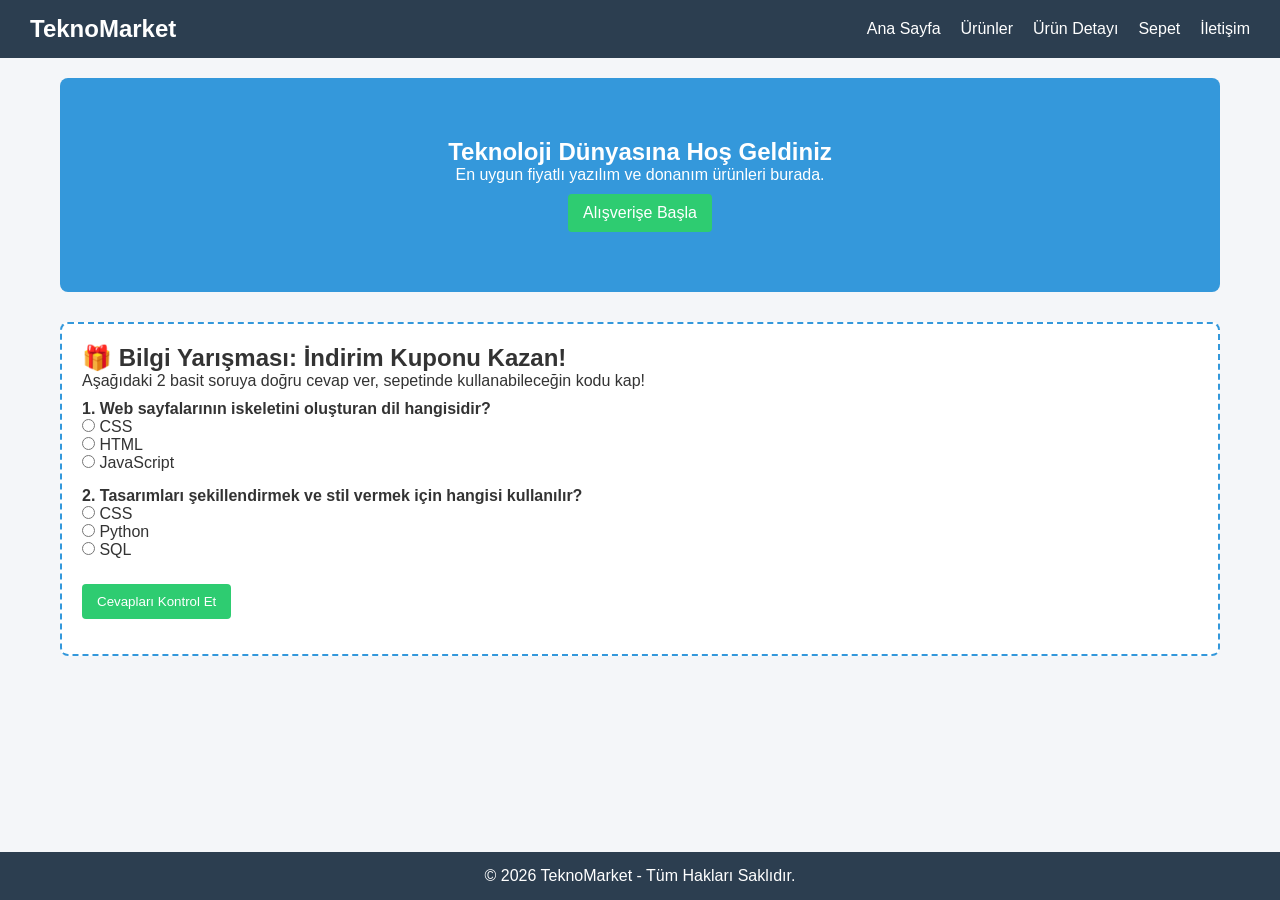
<file: index.html>
<!DOCTYPE html>
<html lang="tr">
<head>
    <meta charset="UTF-8">
    <meta name="viewport" content="width=device-width, initial-scale=1.0">
    <title>TeknoMarket | Ana Sayfa</title>
    <!-- Harici CSS Bağlantısı -->
    <link rel="stylesheet" href="styles/style.css">
    <!-- Harici JS Bağlantısı -->
    <script src="scripts/myscript.js" defer></script>
</head>
<body>

    <!-- Ortak Navbar -->
    <nav class="navbar">
        <div class="logo">TeknoMarket</div>
        <div class="menu-toggle" id="mobileMenu">☰</div>
        <ul class="nav-links" id="navLinks">
            <li><a href="index.html">Ana Sayfa</a></li>
            <li><a href="pages/products.html">Ürünler</a></li>
            <li><a href="pages/product-detail.html">Ürün Detayı</a></li>
            <li><a href="pages/cart.html">Sepet</a></li>
            <li><a href="pages/contact.html">İletişim</a></li>
        </ul>
    </nav>

    <!-- Ana İçerik Alanı -->
    <main>
        <section class="hero-banner">
            <h1>Teknoloji Dünyasına Hoş Geldiniz</h1>
            <p>En uygun fiyatlı yazılım ve donanım ürünleri burada.</p>
            <a href="pages/products.html" class="btn">Alışverişe Başla</a>
        </section>

        <!-- Kriter 8: Entegre Basit JavaScript Uygulaması (Quiz) -->
        <section class="quiz-section">
            <h2>🎁 Bilgi Yarışması: İndirim Kuponu Kazan!</h2>
            <p>Aşağıdaki 2 basit soruya doğru cevap ver, sepetinde kullanabileceğin kodu kap!</p>
            
            <div class="quiz-options">
                <p><b>1. Web sayfalarının iskeletini oluşturan dil hangisidir?</b></p>
                <input type="radio" name="q1" value="wrong"> CSS <br>
                <input type="radio" name="q1" value="correct"> HTML <br>
                <input type="radio" name="q1" value="wrong"> JavaScript
            </div>

            <div class="quiz-options">
                <p><b>2. Tasarımları şekillendirmek ve stil vermek için hangisi kullanılır?</b></p>
                <input type="radio" name="q2" value="correct"> CSS <br>
                <input type="radio" name="q2" value="wrong"> Python <br>
                <input type="radio" name="q2" value="wrong"> SQL
            </div>

            <button id="checkQuiz" class="btn">Cevapları Kontrol Et</button>
            <p id="quizResult" style="margin-top: 15px; font-weight: bold;"></p>
        </section>
    </main>

    <!-- Ortak Footer -->
    <footer>
        <p>&copy; 2026 TeknoMarket - Tüm Hakları Saklıdır.</p>
    </footer>

</body>
</html>
</file>
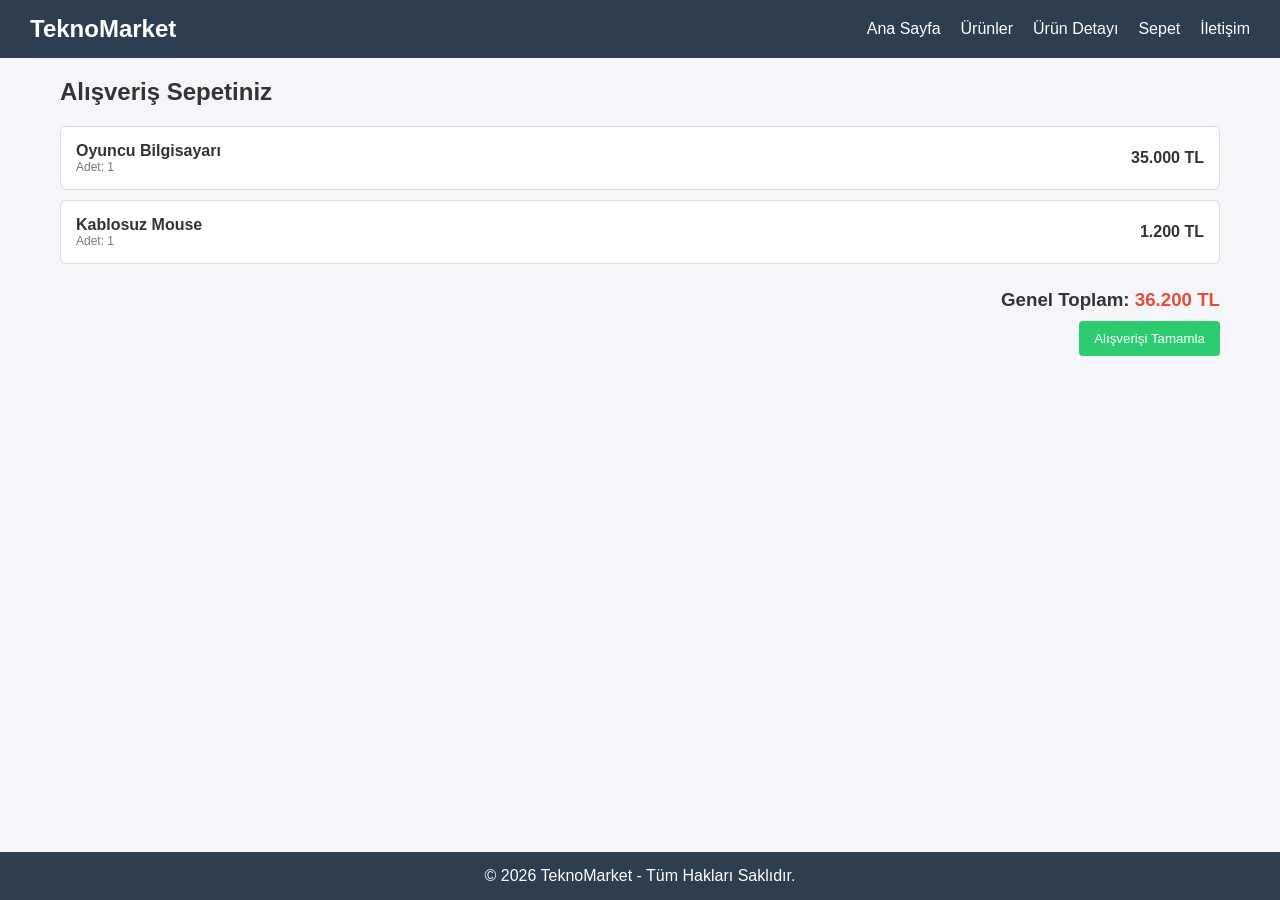
<file: pages/cart.html>
<!DOCTYPE html>
<html lang="tr">
<head>
    <meta charset="UTF-8">
    <meta name="viewport" content="width=device-width, initial-scale=1.0">
    <title>Sepetim</title>
    <link rel="stylesheet" href="../styles/style.css">
    <script src="../scripts/myscript.js" defer></script>
</head>
<body>

    <nav class="navbar">
        <div class="logo">TeknoMarket</div>
        <div class="menu-toggle" id="mobileMenu">☰</div>
        <ul class="nav-links" id="navLinks">
            <li><a href="../index.html">Ana Sayfa</a></li>
            <li><a href="products.html">Ürünler</a></li>
            <li><a href="product-detail.html">Ürün Detayı</a></li>
            <li><a href="cart.html">Sepet</a></li>
            <li><a href="contact.html">İletişim</a></li>
        </ul>
    </nav>

    <main>
        <h2 style="margin-bottom: 20px;">Alışveriş Sepetiniz</h2>

        <!-- Flexbox Yapısıyla Listelenen Basit Sepet -->
        <div class="cart-item">
            <div>
                <h4>Oyuncu Bilgisayarı</h4>
                <p style="font-size: 12px; color: #777;">Adet: 1</p>
            </div>
            <p style="font-weight: bold;">35.000 TL</p>
        </div>

        <div class="cart-item">
            <div>
                <h4>Kablosuz Mouse</h4>
                <p style="font-size: 12px; color: #777;">Adet: 1</p>
            </div>
            <p style="font-weight: bold;">1.200 TL</p>
        </div>

        <div style="text-align: right; margin-top: 25px;">
            <h3>Genel Toplam: <span style="color: #e74c3c;">36.200 TL</span></h3>
            <button class="btn" onclick="alert('Ödeme sayfasına yönlendiriliyorsunuz...')">Alışverişi Tamamla</button>
        </div>
    </main>

    <footer>
        <p>&copy; 2026 TeknoMarket - Tüm Hakları Saklıdır.</p>
    </footer>

</body>
</html>
</file>
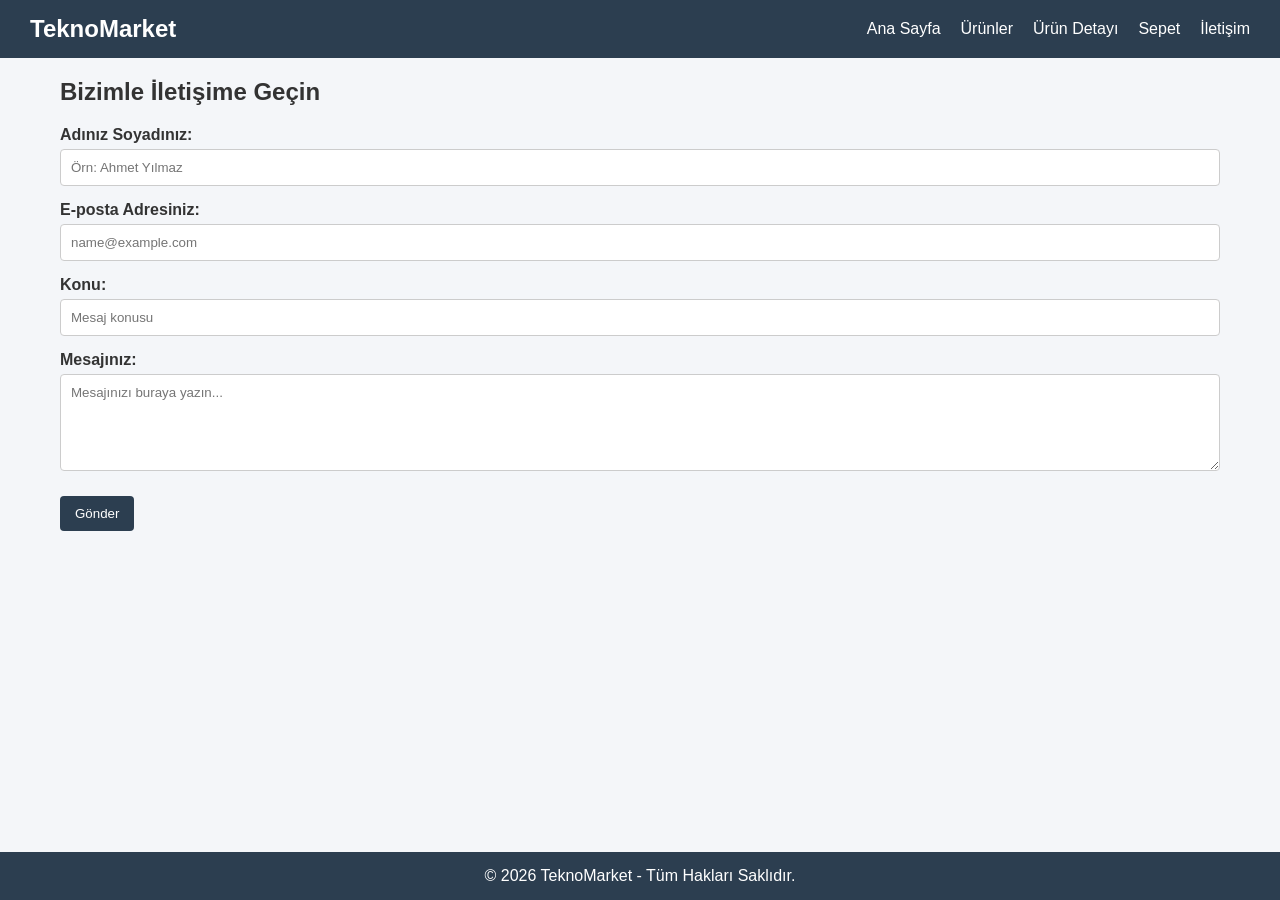
<file: pages/contact.html>
<!DOCTYPE html>
<html lang="tr">
<head>
    <meta charset="UTF-8">
    <meta name="viewport" content="width=device-width, initial-scale=1.0">
    <title>İletişim</title>
    <link rel="stylesheet" href="../styles/style.css">
    <script src="../scripts/myscript.js" defer></script>
</head>
<body>

    <nav class="navbar">
        <div class="logo">TeknoMarket</div>
        <div class="menu-toggle" id="mobileMenu">☰</div>
        <ul class="nav-links" id="navLinks">
            <li><a href="../index.html">Ana Sayfa</a></li>
            <li><a href="products.html">Ürünler</a></li>
            <li><a href="product-detail.html">Ürün Detayı</a></li>
            <li><a href="cart.html">Sepet</a></li>
            <li><a href="contact.html">İletişim</a></li>
        </ul>
    </nav>

    <main>
        <h2 style="margin-bottom: 20px;">Bizimle İletişime Geçin</h2>
        
        <!-- Form Yapısı -->
        <form onsubmit="alert('Mesajınız başarıyla gönderildi!'); return false;">
            <div class="form-group">
                <label for="name">Adınız Soyadınız:</label>
                <input type="text" id="name" required placeholder="Örn: Ahmet Yılmaz">
            </div>

            <div class="form-group">
                <label for="email">E-posta Adresiniz:</label>
                <input type="email" id="email" required placeholder="name@example.com">
            </div>

            <div class="form-group">
                <label for="subject">Konu:</label>
                <input type="text" id="subject" required placeholder="Mesaj konusu">
            </div>

            <div class="form-group">
                <label for="message">Mesajınız:</label>
                <textarea id="message" rows="5" required placeholder="Mesajınızı buraya yazın..."></textarea>
            </div>

            <button type="submit" class="btn" style="background-color: #2c3e50;">Gönder</button>
        </form>
    </main>

    <footer>
        <p>&copy; 2026 TeknoMarket - Tüm Hakları Saklıdır.</p>
    </footer>

</body>
</html>
</file>
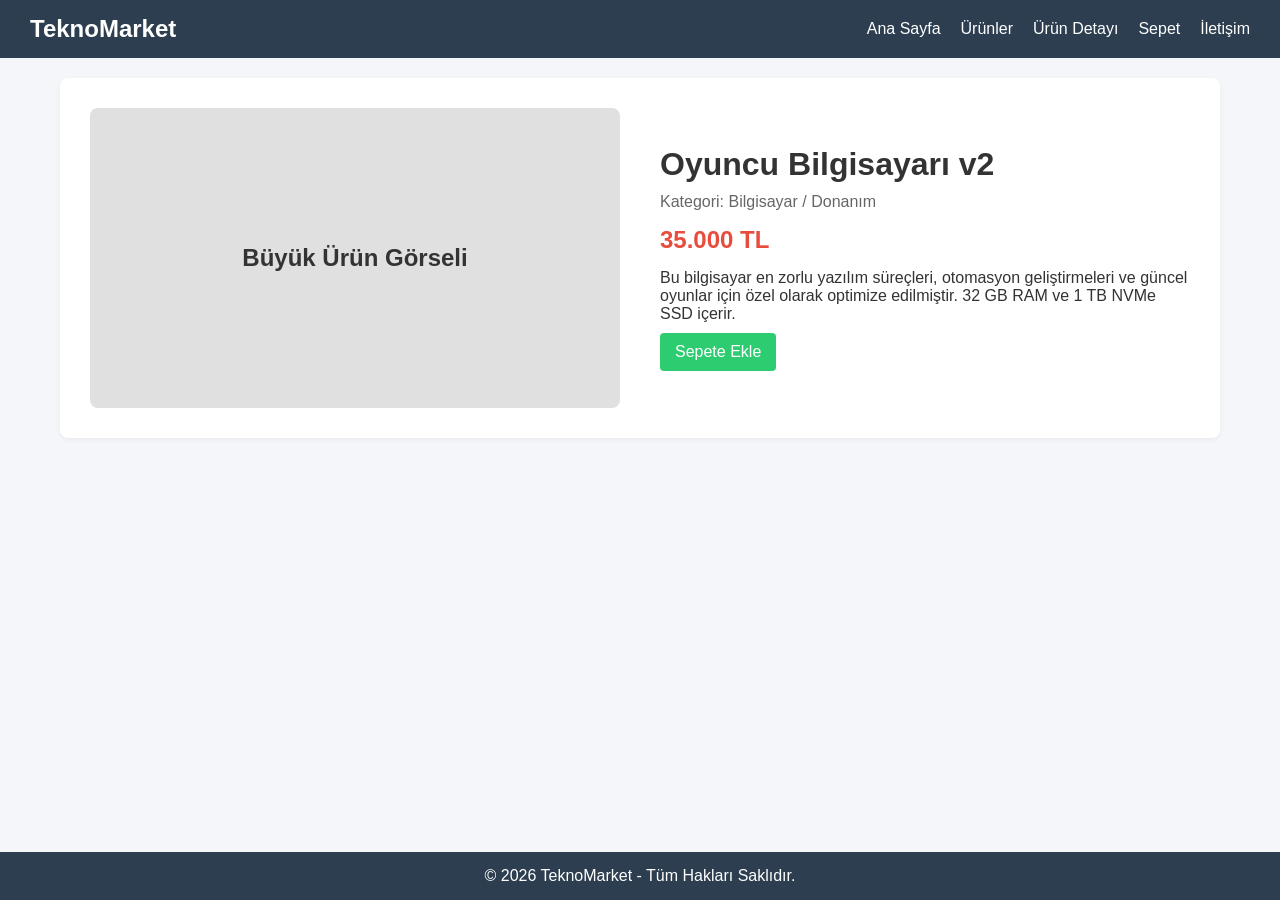
<file: pages/product-detail.html>
<!DOCTYPE html>
<html lang="tr">
<head>
    <meta charset="UTF-8">
    <meta name="viewport" content="width=device-width, initial-scale=1.0">
    <title>Ürün Detayı</title>
    <link rel="stylesheet" href="../styles/style.css">
    <script src="../scripts/myscript.js" defer></script>
</head>
<body>

    <nav class="navbar">
        <div class="logo">TeknoMarket</div>
        <div class="menu-toggle" id="mobileMenu">☰</div>
        <ul class="nav-links" id="navLinks">
            <li><a href="../index.html">Ana Sayfa</a></li>
            <li><a href="products.html">Ürünler</a></li>
            <li><a href="product-detail.html">Ürün Detayı</a></li>
            <li><a href="cart.html">Sepet</a></li>
            <li><a href="contact.html">İletişim</a></li>
        </ul>
    </nav>

    <main>
        <!-- Flexbox Kullanılarak Detay Alanı Tasarlandı -->
        <div class="detail-container">
            <div class="detail-img">
                <h2>Büyük Ürün Görseli</h2>
            </div>
            <div class="detail-info">
                <h1>Oyuncu Bilgisayarı v2</h1>
                <p style="margin-top: 10px; color:#666;">Kategori: Bilgisayar / Donanım</p>
                <p class="price">35.000 TL</p>
                <p>Bu bilgisayar en zorlu yazılım süreçleri, otomasyon geliştirmeleri ve güncel oyunlar için özel olarak optimize edilmiştir. 32 GB RAM ve 1 TB NVMe SSD içerir.</p>
                <a href="cart.html" class="btn" style="width: fit-content;">Sepete Ekle</a>
            </div>
        </div>
    </main>

    <footer>
        <p>&copy; 2026 TeknoMarket - Tüm Hakları Saklıdır.</p>
    </footer>

</body>
</html>
</file>
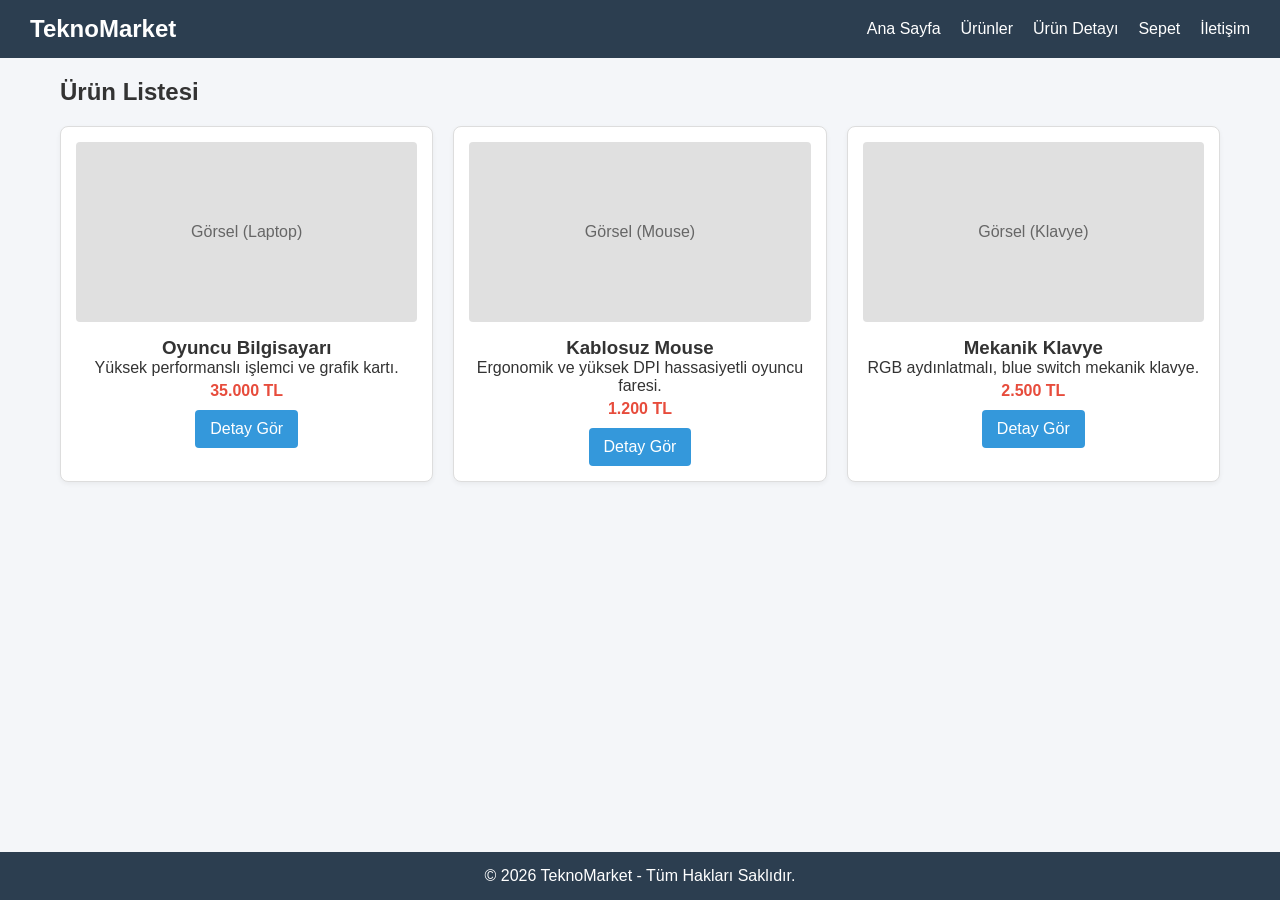
<file: pages/products.html>
<!DOCTYPE html>
<html lang="tr">
<head>
    <meta charset="UTF-8">
    <meta name="viewport" content="width=device-width, initial-scale=1.0">
    <title>Ürünlerimiz</title>
    <!-- Üst klasördeki CSS ve JS bağlantıları -->
    <link rel="stylesheet" href="../styles/style.css">
    <script src="../scripts/myscript.js" defer></script>
</head>
<body>

    <nav class="navbar">
        <div class="logo">TeknoMarket</div>
        <div class="menu-toggle" id="mobileMenu">☰</div>
        <ul class="nav-links" id="navLinks">
            <li><a href="../index.html">Ana Sayfa</a></li>
            <li><a href="products.html">Ürünler</a></li>
            <li><a href="product-detail.html">Ürün Detayı</a></li>
            <li><a href="cart.html">Sepet</a></li>
            <li><a href="contact.html">İletişim</a></li>
        </ul>
    </nav>

    <main>
        <h2 style="margin-bottom: 20px;">Ürün Listesi</h2>
        
        <!-- Grid Yapısı Kullanılarak Listeleme Yapıldı -->
        <div class="product-grid">
            <div class="product-card">
                <div class="product-image-placeholder">Görsel (Laptop)</div>
                <h3>Oyuncu Bilgisayarı</h3>
                <p>Yüksek performanslı işlemci ve grafik kartı.</p>
                <p style="color: #e74c3c; font-weight: bold; margin-top: 5px;">35.000 TL</p>
                <a href="product-detail.html" class="btn btn-detail">Detay Gör</a>
            </div>

            <div class="product-card">
                <div class="product-image-placeholder">Görsel (Mouse)</div>
                <h3>Kablosuz Mouse</h3>
                <p>Ergonomik ve yüksek DPI hassasiyetli oyuncu faresi.</p>
                <p style="color: #e74c3c; font-weight: bold; margin-top: 5px;">1.200 TL</p>
                <a href="product-detail.html" class="btn btn-detail">Detay Gör</a>
            </div>

            <div class="product-card">
                <div class="product-image-placeholder">Görsel (Klavye)</div>
                <h3>Mekanik Klavye</h3>
                <p>RGB aydınlatmalı, blue switch mekanik klavye.</p>
                <p style="color: #e74c3c; font-weight: bold; margin-top: 5px;">2.500 TL</p>
                <a href="product-detail.html" class="btn btn-detail">Detay Gör</a>
            </div>
        </div>
    </main>

    <footer>
        <p>&copy; 2026 TeknoMarket - Tüm Hakları Saklıdır.</p>
    </footer>

</body>
</html>
</file>
<file: styles/style.css>
/* GENEL AYARLAR VE SIFIRLAMA */
* {
    margin: 0;
    padding: 0;
    box-sizing: border-box;
    font-family: 'Segoe UI', Tahoma, Geneva, Verdana, sans-serif;
}

body {
    display: flex;
    flex-direction: column;
    min-height: 100vh;
    background-color: #f4f6f9;
    color: #333;
}

main {
    flex: 1;
    padding: 20px;
    max-width: 1200px;
    margin: 0 auto;
    width: 100%;
}

/* ORTAK LAYOUT: NAVBAR (FLEXBOX) */
.navbar {
    display: flex;
    justify-content: space-between;
    align-items: center;
    background-color: #2c3e50;
    padding: 15px 30px;
    color: white;
}

.logo {
    font-size: 24px;
    font-weight: bold;
}

.nav-links {
    display: flex;
    list-style: none;
    gap: 20px;
}

.nav-links a {
    color: white;
    text-decoration: none;
    font-weight: 500;
    transition: color 0.3s;
}

.nav-links a:hover {
    color: #3498db;
}

/* Mobil Menü Butonu (Varsayılan olarak gizli) */
.menu-toggle {
    display: none;
    font-size: 24px;
    cursor: pointer;
}

/* ORTAK LAYOUT: FOOTER */
footer {
    background-color: #2c3e50;
    color: white;
    text-align: center;
    padding: 15px;
    margin-top: auto;
}

/* ANA SAYFA VE BANNER ALANI */
.hero-banner {
    background-color: #3498db;
    color: white;
    padding: 60px 20px;
    text-align: center;
    border-radius: 8px;
    margin-bottom: 30px;
}

/* GRID YAPISI: ÜRÜN LİSTELEME */
.product-grid {
    display: grid;
    grid-template-columns: repeat(auto-fit, minmax(250px, 1fr));
    gap: 20px;
}

.product-card {
    background-color: white;
    border: 1px solid #ddd;
    border-radius: 8px;
    padding: 15px;
    text-align: center;
    box-shadow: 0 2px 5px rgba(0,0,0,0.05);
}

.product-image-placeholder {
    background-color: #e0e0e0;
    height: 180px;
    display: flex;
    align-items: center;
    justify-content: center;
    margin-bottom: 15px;
    border-radius: 4px;
    color: #666;
}

.btn {
    display: inline-block;
    background-color: #2ecc71;
    color: white;
    padding: 10px 15px;
    text-decoration: none;
    border-radius: 4px;
    margin-top: 10px;
    border: none;
    cursor: pointer;
}

.btn-detail {
    background-color: #3498db;
}

/* ÜRÜN DETAY SAYFASI (FLEXBOX) */
.detail-container {
    display: flex;
    gap: 40px;
    background-color: white;
    padding: 30px;
    border-radius: 8px;
    box-shadow: 0 2px 5px rgba(0,0,0,0.05);
}

.detail-img {
    flex: 1;
    background-color: #e0e0e0;
    min-height: 300px;
    display: flex;
    align-items: center;
    justify-content: center;
    border-radius: 8px;
}

.detail-info {
    flex: 1;
    display: flex;
    flex-direction: column;
    justify-content: center;
}

.price {
    font-size: 24px;
    color: #e74c3c;
    margin: 15px 0;
    font-weight: bold;
}

/* SEPET SAYFASI (FLEXBOX YAPISI) */
.cart-item {
    display: flex;
    justify-content: space-between;
    align-items: center;
    background-color: white;
    padding: 15px;
    margin-bottom: 10px;
    border-radius: 6px;
    border: 1px solid #ddd;
}

/* İLETİŞİM FORMU (FLEXBOX) */
.form-group {
    display: flex;
    flex-direction: column;
    margin-bottom: 15px;
}

.form-group label {
    margin-bottom: 5px;
    font-weight: bold;
}

.form-group input, .form-group textarea {
    padding: 10px;
    border: 1px solid #ccc;
    border-radius: 4px;
}

/* JAVASCRIPT QUIZ UYGULAMASI ALANI */
.quiz-section {
    background-color: #fff;
    padding: 20px;
    border-radius: 8px;
    margin-top: 30px;
    border: 2px dashed #3498db;
}

.quiz-options {
    margin: 10px 0 15px 0;
}

/* RESPONSIVE (MOBİL UYUMLULUK) AYARLARI */
@media (max-width: 768px) {
    .navbar {
        flex-direction: column;
        align-items: flex-start;
    }
    
    .menu-toggle {
        display: block;
        position: absolute;
        right: 30px;
        top: 15px;
    }
    
    .nav-links {
        display: none;
        flex-direction: column;
        width: 100%;
        margin-top: 15px;
        gap: 10px;
    }
    
    .nav-links.active {
        display: flex;
    }
    
    .detail-container {
        flex-direction: column;
    }
}
</file>
